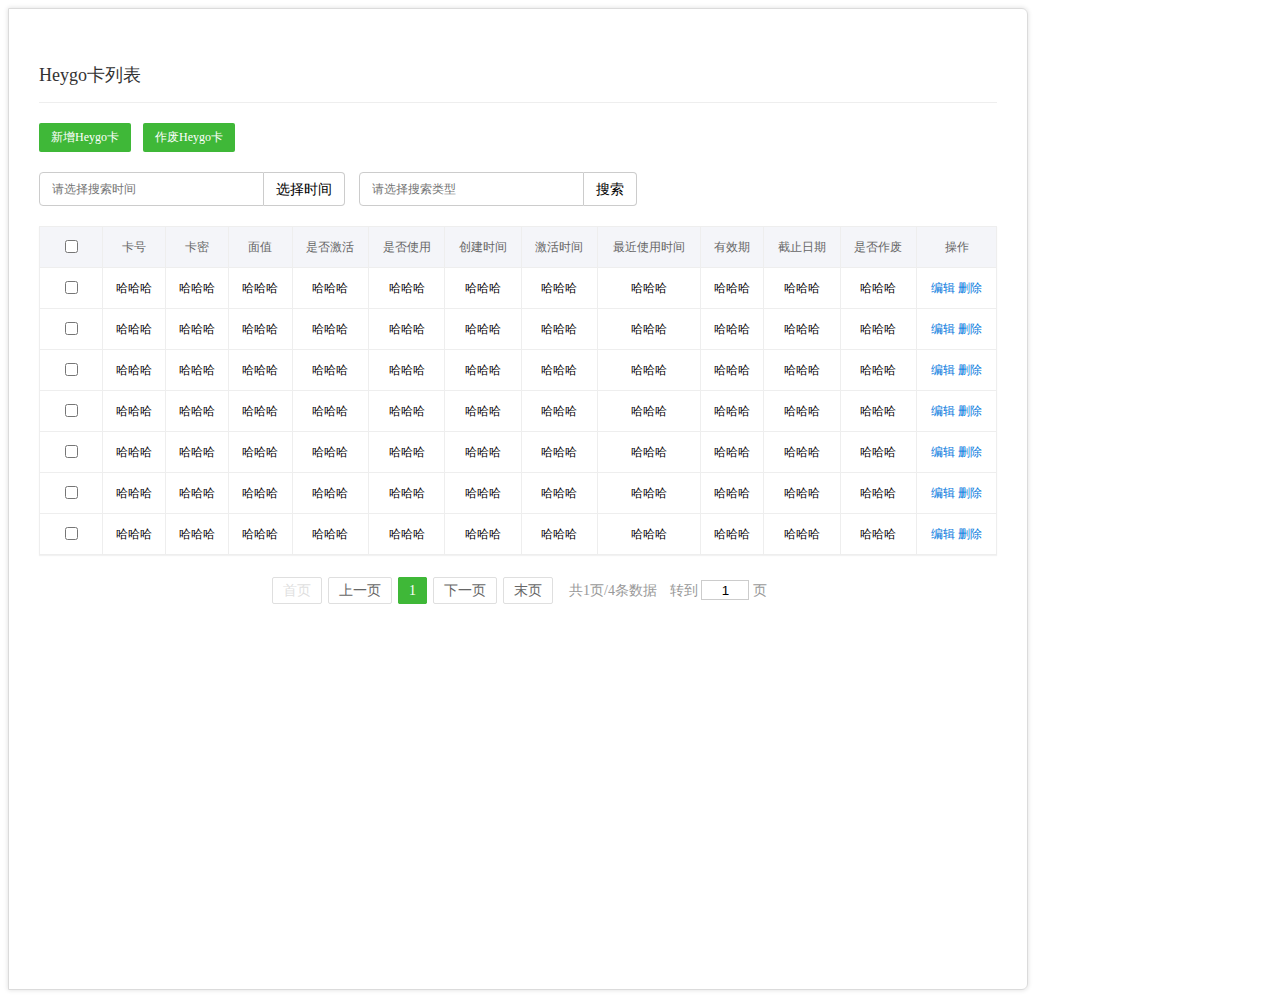
<file: index.html>
<!DOCTYPE html>
<html lang="en">
<head>
    <meta charset="UTF-8">
    <title>Title</title>
    <link rel="stylesheet" href="css/main.css">
    <link rel="stylesheet" type="text/css" href="http://www.jq22.com/jquery/bootstrap-3.3.4.css">
    <link rel="stylesheet" type="text/css" media="all" href="css/daterangepicker.css" />
    <script src="http://www.jq22.com/jquery/jquery-1.10.2.js"></script>
    <script src="http://www.jq22.com/jquery/bootstrap-3.3.4.js"></script>
    <script type="text/javascript" src="js/moment.js"></script>
    <script type="text/javascript" src="js/daterangepicker.js"></script>

    <!-- HTML5 shim and Respond.js IE8 support of HTML5 elements and media queries -->
    <!--[if lt IE 9]>
    <script src="https://oss.maxcdn.com/libs/html5shiv/3.7.0/html5shiv.js"></script>
    <script src="https://oss.maxcdn.com/libs/respond.js/1.4.2/respond.min.js"></script>
    <![endif]-->
    <script src="js/main.js"></script>
</head>
<body>
<div class="main-content">
    <h4>Heygo卡列表</h4>
    <div class="top-btn">
        <a href="javascript:;">新增Heygo卡</a>
        <a href="javascript:;">作废Heygo卡</a>
    </div>
    <div class="choose-time">
        <input type="text" id="config-demo" class="form-control" placeholder="请选择搜索时间"><span><button>选择时间</button></span>
    </div>
    <div class="search">
        <input type="text" placeholder="请选择搜索类型"><span><button>搜索</button></span>
    </div>
    <table>
        <thead><tr>
            <th><input type="checkbox"></th>
            <th>卡号</th>
            <th>卡密</th>
            <th>面值</th>
            <th>是否激活</th>
            <th>是否使用</th>
            <th>创建时间</th>
            <th>激活时间</th>
            <th>最近使用时间</th>
            <th>有效期</th>
            <th>截止日期</th>
            <th>是否作废</th>
            <th>操作</th>
        </tr></thead>
        <tbody>
        <tr>
            <td><input type="checkbox"></td>
            <td>哈哈哈</td>
            <td>哈哈哈</td>
            <td>哈哈哈</td>
            <td>哈哈哈</td>
            <td>哈哈哈</td>
            <td>哈哈哈</td>
            <td>哈哈哈</td>
            <td>哈哈哈</td>
            <td>哈哈哈</td>
            <td>哈哈哈</td>
            <td>哈哈哈</td>
            <td><a href="javascript:;">编辑</a> <a href="javascript:;">删除</a></td>
        </tr>
        <tr>
            <td><input type="checkbox"></td>
            <td>哈哈哈</td>
            <td>哈哈哈</td>
            <td>哈哈哈</td>
            <td>哈哈哈</td>
            <td>哈哈哈</td>
            <td>哈哈哈</td>
            <td>哈哈哈</td>
            <td>哈哈哈</td>
            <td>哈哈哈</td>
            <td>哈哈哈</td>
            <td>哈哈哈</td>
            <td><a href="javascript:;">编辑</a> <a href="javascript:;">删除</a></td>
        </tr>
        <tr>
            <td><input type="checkbox"></td>
            <td>哈哈哈</td>
            <td>哈哈哈</td>
            <td>哈哈哈</td>
            <td>哈哈哈</td>
            <td>哈哈哈</td>
            <td>哈哈哈</td>
            <td>哈哈哈</td>
            <td>哈哈哈</td>
            <td>哈哈哈</td>
            <td>哈哈哈</td>
            <td>哈哈哈</td>
            <td><a href="javascript:;">编辑</a> <a href="javascript:;">删除</a></td>
        </tr>
        <tr>
            <td><input type="checkbox"></td>
            <td>哈哈哈</td>
            <td>哈哈哈</td>
            <td>哈哈哈</td>
            <td>哈哈哈</td>
            <td>哈哈哈</td>
            <td>哈哈哈</td>
            <td>哈哈哈</td>
            <td>哈哈哈</td>
            <td>哈哈哈</td>
            <td>哈哈哈</td>
            <td>哈哈哈</td>
            <td><a href="javascript:;">编辑</a> <a href="javascript:;">删除</a></td>
        </tr>
        <tr>
            <td><input type="checkbox"></td>
            <td>哈哈哈</td>
            <td>哈哈哈</td>
            <td>哈哈哈</td>
            <td>哈哈哈</td>
            <td>哈哈哈</td>
            <td>哈哈哈</td>
            <td>哈哈哈</td>
            <td>哈哈哈</td>
            <td>哈哈哈</td>
            <td>哈哈哈</td>
            <td>哈哈哈</td>
            <td><a href="javascript:;">编辑</a> <a href="javascript:;">删除</a></td>
        </tr>
        <tr>
            <td><input type="checkbox"></td>
            <td>哈哈哈</td>
            <td>哈哈哈</td>
            <td>哈哈哈</td>
            <td>哈哈哈</td>
            <td>哈哈哈</td>
            <td>哈哈哈</td>
            <td>哈哈哈</td>
            <td>哈哈哈</td>
            <td>哈哈哈</td>
            <td>哈哈哈</td>
            <td>哈哈哈</td>
            <td><a href="javascript:;">编辑</a> <a href="javascript:;">删除</a></td>
        </tr>
        <tr>
            <td><input type="checkbox"></td>
            <td>哈哈哈</td>
            <td>哈哈哈</td>
            <td>哈哈哈</td>
            <td>哈哈哈</td>
            <td>哈哈哈</td>
            <td>哈哈哈</td>
            <td>哈哈哈</td>
            <td>哈哈哈</td>
            <td>哈哈哈</td>
            <td>哈哈哈</td>
            <td>哈哈哈</td>
            <td><a href="javascript:;">编辑</a> <a href="javascript:;">删除</a></td>
        </tr>
        </tbody>
    </table>
    <div class="pages">
        <span class="disabled">首页</span><span>上一页</span><span class="current">1</span><span>下一页</span><span>末页</span><span class="sum">共1页/4条数据</span><p>转到 <input value="1"> 页</p>
    </div>
</div>

<script type="text/javascript">
    $(document).ready(function() {
        updateConfig();

        function updateConfig() {
            var options = {};
            $('#config-text').val("$('#demo').daterangepicker(" + JSON.stringify(options, null, '    ') + ", function(start, end, label) {\n  console.log(\"New date range selected: ' + start.format('YYYY-MM-DD') + ' to ' + end.format('YYYY-MM-DD') + ' (predefined range: ' + label + ')\");\n});");

            $('#config-demo').daterangepicker(options, function(start, end, label) { console.log('New date range selected: ' + start.format('YYYY-MM-DD') + ' to ' + end.format('YYYY-MM-DD') + ' (predefined range: ' + label + ')'); });

        }

    });
</script>
</body>
</html>
</file>
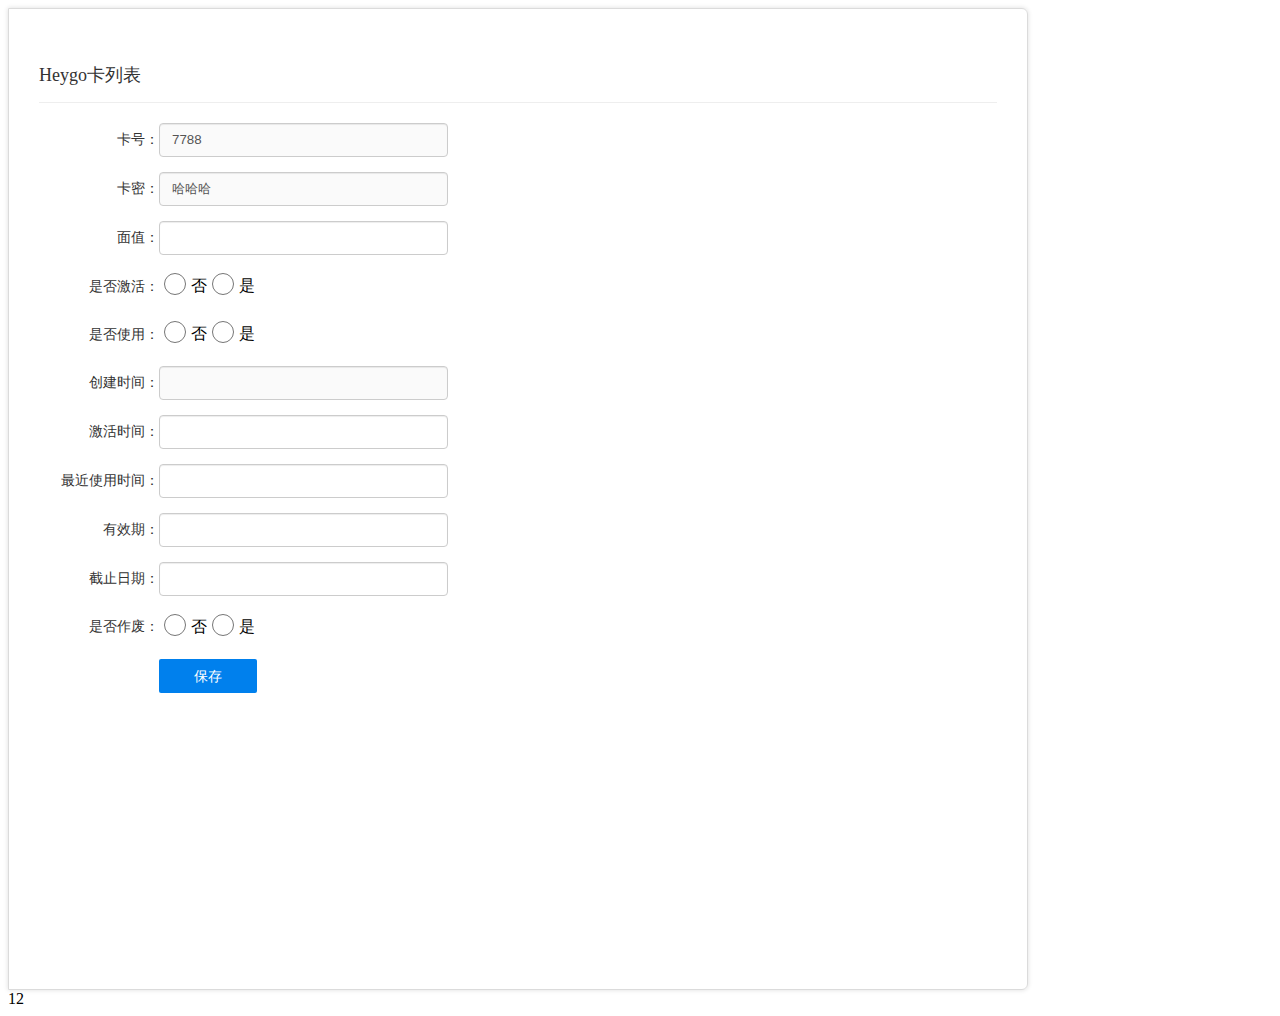
<file: create.html>
<!DOCTYPE html>
<html lang="en">
<head>
    <meta charset="UTF-8">
    <title>Title</title>
    <link rel="stylesheet" href="css/main.css">
    <!--<script src="js/main.js"></script>-->
</head>
<body>
<div class="main-content">
    <h4>Heygo卡列表</h4>
    <form>
        <ul class="create-list">
            <li><label>卡号：</label><input type="text" value="7788" disabled></li>
            <li><label>卡密：</label><input type="text" value="哈哈哈" disabled></li>
            <li><label>面值：</label><input type="text"></li>
            <li><label>是否激活：</label><input class="radio" type="radio" name="activate-switch">否<input class="radio" type="radio" name="activate-switch">是</li>
            <li><label>是否使用：</label><input class="radio" type="radio" name="activate-switch">否<input class="radio" type="radio" name="activate-switch">是</li>
            <li><label>创建时间：</label><input type="text" disabled></li>
            <li><label>激活时间：</label><input type="text"></li>
            <li><label>最近使用时间：</label><input type="text"></li>
            <li><label>有效期：</label><input type="text"></li>
            <li><label>截止日期：</label><input type="text"></li>
            <li><label>是否作废：</label><input class="radio" type="radio" name="activate-switch">否<input class="radio" type="radio" name="activate-switch">是</li>
        </ul>
        <button class="btn" type="button">保存</button>
    </form>
</div>
</body>12
</html>
</file>
<file: css/main.css>
.main-content {
  width: 958px;
  min-width: 958px;
  height: 900px;
  padding: 30px 30px 50px 30px;
  border: 1px solid #dbdbdb;
  box-shadow: 0 0 5px #ddd;
  border-radius: 0 6px 6px 0; }
  .main-content > h4 {
    font-size: 18px;
    padding-bottom: 15px;
    border-bottom: 1px solid #eee;
    margin-bottom: 20px;
    font-weight: 500;
    color: #333; }
  .main-content .top-btn {
    margin-bottom: 20px; }
    .main-content .top-btn > a {
      border-radius: 2px;
      background: #3fb838;
      display: inline-block;
      padding: 6px 12px;
      color: #fff;
      line-height: 1.42857143;
      text-align: center;
      font-size: 12px;
      text-decoration: none;
      margin-right: 8px; }
  .main-content .form-control {
    display: inline-block; }
  .main-content .choose-time, .main-content .search {
    display: inline-block;
    margin-right: 10px;
    margin-bottom: 20px; }
    .main-content .choose-time input, .main-content .search input {
      color: #555;
      background-color: #fff;
      background-image: none;
      border: 1px solid #ccc;
      border-radius: 4px 0 0 4px;
      font-size: 12px;
      padding: 6px 12px;
      height: 34px;
      box-sizing: border-box;
      width: 225px; }
    .main-content .choose-time > span, .main-content .search > span {
      height: 34px;
      display: inline-block; }
      .main-content .choose-time > span button, .main-content .search > span button {
        height: 34px;
        padding: 6px 12px;
        margin-bottom: 0;
        font-size: 14px;
        font-weight: 400;
        line-height: 1.42857143;
        text-align: center;
        white-space: nowrap;
        vertical-align: middle;
        border-radius: 0 4px 4px 0;
        border-top: 1px solid #ccc;
        border-bottom: 1px solid #ccc;
        border-right: 1px solid #ccc;
        border-left: none;
        box-sizing: border-box;
        background-color: #fff; }
  .main-content table {
    width: 100%;
    border: 1px solid #eee;
    box-shadow: 0 1px 1px rgba(0, 0, 0, 0.05);
    margin-bottom: 15px;
    font-size: 12px;
    border-collapse: collapse;
    overflow-x: scroll; }
    .main-content table th {
      border: 1px solid #eee;
      background: #f4f5f9;
      color: #666;
      font-size: 12px;
      padding: 10px;
      font-weight: normal;
      text-align: center;
      min-width: 36px; }
    .main-content table td {
      text-align: center;
      border: 1px solid #eee;
      word-break: break-all;
      display: table-cell;
      box-sizing: border-box;
      padding: 10px;
      min-width: 36px; }
      .main-content table td > a {
        color: #07d;
        text-decoration: none; }
  .main-content .pages {
    text-align: center; }
    .main-content .pages > span:not(.sum) {
      font-size: 14px;
      margin: 3px;
      padding: 5px 10px;
      border: 1px solid #DFDFDF;
      background-color: #FFF;
      color: #666;
      border-radius: 2px; }
      .main-content .pages > span:not(.sum).disabled {
        background-color: #FFF;
        color: #DFDFDF; }
      .main-content .pages > span:not(.sum).current {
        background: #3fb838;
        border: 1px solid #3fb838;
        border-radius: 2px;
        color: #fff;
        margin: 3px;
        padding: 5px 10px; }
    .main-content .pages .sum {
      font-size: 14px;
      margin: 3px;
      padding: 5px 10px;
      color: #999; }
    .main-content .pages p {
      display: inline-block;
      margin: 10px 0 20px;
      color: #999;
      font-size: 14px; }
      .main-content .pages p > input {
        width: 42px;
        height: 16px;
        text-align: center;
        border: 1px solid #ccc;
        outline: none; }
  .main-content .create-list {
    padding: 0; }
    .main-content .create-list li {
      list-style: none;
      margin-bottom: 15px; }
      .main-content .create-list li > label {
        display: inline-block;
        width: 120px;
        height: 25px;
        text-align: right;
        color: #333;
        font-size: 14px; }
      .main-content .create-list li > input:not(.radio) {
        width: 289px;
        height: 34px;
        border: 1px solid #ccc;
        border-radius: 4px;
        color: #555;
        box-shadow: inset 0 1px 1px rgba(0, 0, 0, 0.075);
        padding: 6px 12px;
        box-sizing: border-box; }
      .main-content .create-list li .radio {
        width: 22px;
        height: 22px;
        margin-right: 5px;
        vertical-align: sub; }
  .main-content .btn {
    padding: 7px 35px;
    border-radius: 2px;
    border: none;
    background: #0080ed;
    font-size: 14px;
    font-weight: 400;
    line-height: 1.42857143;
    text-align: center;
    white-space: nowrap;
    vertical-align: middle;
    color: #fff;
    margin-left: 120px; }

/*# sourceMappingURL=main.css.map */
</file>
<file: css/daterangepicker.css>
.daterangepicker {
  position: absolute;
  color: inherit;
  background: #fff;
  border-radius: 4px;
  width: 278px;
  padding: 4px;
  margin-top: 1px;
  top: 100px;
  left: 20px;
  /* Calendars */ }
  .daterangepicker:before, .daterangepicker:after {
    position: absolute;
    display: inline-block;
    border-bottom-color: rgba(0, 0, 0, 0.2);
    content: ''; }
  .daterangepicker:before {
    top: -7px;
    border-right: 7px solid transparent;
    border-left: 7px solid transparent;
    border-bottom: 7px solid #ccc; }
  .daterangepicker:after {
    top: -6px;
    border-right: 6px solid transparent;
    border-bottom: 6px solid #fff;
    border-left: 6px solid transparent; }
  .daterangepicker.opensleft:before {
    right: 9px; }
  .daterangepicker.opensleft:after {
    right: 10px; }
  .daterangepicker.openscenter:before {
    left: 0;
    right: 0;
    width: 0;
    margin-left: auto;
    margin-right: auto; }
  .daterangepicker.openscenter:after {
    left: 0;
    right: 0;
    width: 0;
    margin-left: auto;
    margin-right: auto; }
  .daterangepicker.opensright:before {
    left: 9px; }
  .daterangepicker.opensright:after {
    left: 10px; }
  .daterangepicker.dropup {
    margin-top: -5px; }
    .daterangepicker.dropup:before {
      top: initial;
      bottom: -7px;
      border-bottom: initial;
      border-top: 7px solid #ccc; }
    .daterangepicker.dropup:after {
      top: initial;
      bottom: -6px;
      border-bottom: initial;
      border-top: 6px solid #fff; }
  .daterangepicker.dropdown-menu {
    max-width: none;
    z-index: 3001; }
  .daterangepicker.single .ranges, .daterangepicker.single .calendar {
    float: none; }
  .daterangepicker.show-calendar .calendar {
    display: block; }
  .daterangepicker .calendar {
    display: none;
    max-width: 270px;
    margin: 4px; }
    .daterangepicker .calendar.single .calendar-table {
      border: none; }
    .daterangepicker .calendar th, .daterangepicker .calendar td {
      white-space: nowrap;
      text-align: center;
      min-width: 32px; }
  .daterangepicker .calendar-table {
    border: 1px solid #fff;
    padding: 4px;
    border-radius: 4px;
    background: #fff; }
  .daterangepicker table {
    width: 100%;
    margin: 0; }
  .daterangepicker td, .daterangepicker th {
    text-align: center;
    width: 20px;
    height: 20px;
    border-radius: 4px;
    border: 1px solid transparent;
    white-space: nowrap;
    cursor: pointer; }
    .daterangepicker td.available:hover, .daterangepicker th.available:hover {
      background-color: #eee;
      border-color: transparent;
      color: inherit; }
    .daterangepicker td.week, .daterangepicker th.week {
      font-size: 80%;
      color: #ccc; }
  .daterangepicker td.off, .daterangepicker td.off.in-range, .daterangepicker td.off.start-date, .daterangepicker td.off.end-date {
    background-color: #fff;
    border-color: transparent;
    color: #999; }
  .daterangepicker td.in-range {
    background-color: #ebf4f8;
    border-color: transparent;
    color: #000;
    border-radius: 0; }
  .daterangepicker td.start-date {
    border-radius: 4px 0 0 4px; }
  .daterangepicker td.end-date {
    border-radius: 0 4px 4px 0; }
  .daterangepicker td.start-date.end-date {
    border-radius: 4px; }
  .daterangepicker td.active, .daterangepicker td.active:hover {
    background-color: #357ebd;
    border-color: transparent;
    color: #fff; }
  .daterangepicker th.month {
    width: auto; }
  .daterangepicker td.disabled, .daterangepicker option.disabled {
    color: #999;
    cursor: not-allowed;
    text-decoration: line-through; }
  .daterangepicker select.monthselect, .daterangepicker select.yearselect {
    font-size: 12px;
    padding: 1px;
    height: auto;
    margin: 0;
    cursor: default; }
  .daterangepicker select.monthselect {
    margin-right: 2%;
    width: 56%; }
  .daterangepicker select.yearselect {
    width: 40%; }
  .daterangepicker select.hourselect, .daterangepicker select.minuteselect, .daterangepicker select.secondselect, .daterangepicker select.ampmselect {
    width: 50px;
    margin-bottom: 0; }
  .daterangepicker .input-mini {
    border: 1px solid #ccc;
    border-radius: 4px;
    color: #555;
    height: 30px;
    line-height: 30px;
    display: block;
    vertical-align: middle;
    margin: 0 0 5px 0;
    padding: 0 6px 0 28px;
    width: 100%; }
    .daterangepicker .input-mini.active {
      border: 1px solid #08c;
      border-radius: 4px; }
  .daterangepicker .daterangepicker_input {
    position: relative; }
    .daterangepicker .daterangepicker_input i {
      position: absolute;
      left: 8px;
      top: 8px; }
  .daterangepicker.rtl .input-mini {
    padding-right: 28px;
    padding-left: 6px; }
  .daterangepicker.rtl .daterangepicker_input i {
    left: auto;
    right: 8px; }
  .daterangepicker .calendar-time {
    text-align: center;
    margin: 5px auto;
    line-height: 30px;
    position: relative;
    padding-left: 28px; }
    .daterangepicker .calendar-time select.disabled {
      color: #ccc;
      cursor: not-allowed; }

.ranges {
  font-size: 11px;
  float: none;
  margin: 4px;
  text-align: left; }
  .ranges ul {
    list-style: none;
    margin: 0 auto;
    padding: 0;
    width: 100%; }
  .ranges li {
    font-size: 13px;
    background: #f5f5f5;
    border: 1px solid #f5f5f5;
    border-radius: 4px;
    color: #08c;
    padding: 3px 12px;
    margin-bottom: 8px;
    cursor: pointer; }
    .ranges li:hover {
      background: #08c;
      border: 1px solid #08c;
      color: #fff; }
    .ranges li.active {
      background: #08c;
      border: 1px solid #08c;
      color: #fff; }

/*  Larger Screen Styling */
@media (min-width: 564px) {
  .daterangepicker {
    width: auto; }
    .daterangepicker .ranges ul {
      width: 160px; }
    .daterangepicker.single .ranges ul {
      width: 100%; }
    .daterangepicker.single .calendar.left {
      clear: none; }
    .daterangepicker.single.ltr .ranges, .daterangepicker.single.ltr .calendar {
      float: left; }
    .daterangepicker.single.rtl .ranges, .daterangepicker.single.rtl .calendar {
      float: right; }
    .daterangepicker.ltr {
      direction: ltr;
      text-align: left; }
      .daterangepicker.ltr .calendar.left {
        clear: left;
        margin-right: 0; }
        .daterangepicker.ltr .calendar.left .calendar-table {
          border-right: none;
          border-top-right-radius: 0;
          border-bottom-right-radius: 0; }
      .daterangepicker.ltr .calendar.right {
        margin-left: 0; }
        .daterangepicker.ltr .calendar.right .calendar-table {
          border-left: none;
          border-top-left-radius: 0;
          border-bottom-left-radius: 0; }
      .daterangepicker.ltr .left .daterangepicker_input {
        padding-right: 12px; }
      .daterangepicker.ltr .calendar.left .calendar-table {
        padding-right: 12px; }
      .daterangepicker.ltr .ranges, .daterangepicker.ltr .calendar {
        float: left; }
    .daterangepicker.rtl {
      direction: rtl;
      text-align: right; }
      .daterangepicker.rtl .calendar.left {
        clear: right;
        margin-left: 0; }
        .daterangepicker.rtl .calendar.left .calendar-table {
          border-left: none;
          border-top-left-radius: 0;
          border-bottom-left-radius: 0; }
      .daterangepicker.rtl .calendar.right {
        margin-right: 0; }
        .daterangepicker.rtl .calendar.right .calendar-table {
          border-right: none;
          border-top-right-radius: 0;
          border-bottom-right-radius: 0; }
      .daterangepicker.rtl .left .daterangepicker_input {
        padding-left: 12px; }
      .daterangepicker.rtl .calendar.left .calendar-table {
        padding-left: 12px; }
      .daterangepicker.rtl .ranges, .daterangepicker.rtl .calendar {
        text-align: right;
        float: right; } }
@media (min-width: 730px) {
  .daterangepicker .ranges {
    width: auto; }
  .daterangepicker.ltr .ranges {
    float: left; }
  .daterangepicker.rtl .ranges {
    float: right; }
  .daterangepicker .calendar.left {
    clear: none !important; } }

/*# sourceMappingURL=daterangepicker.css.map */
</file>
